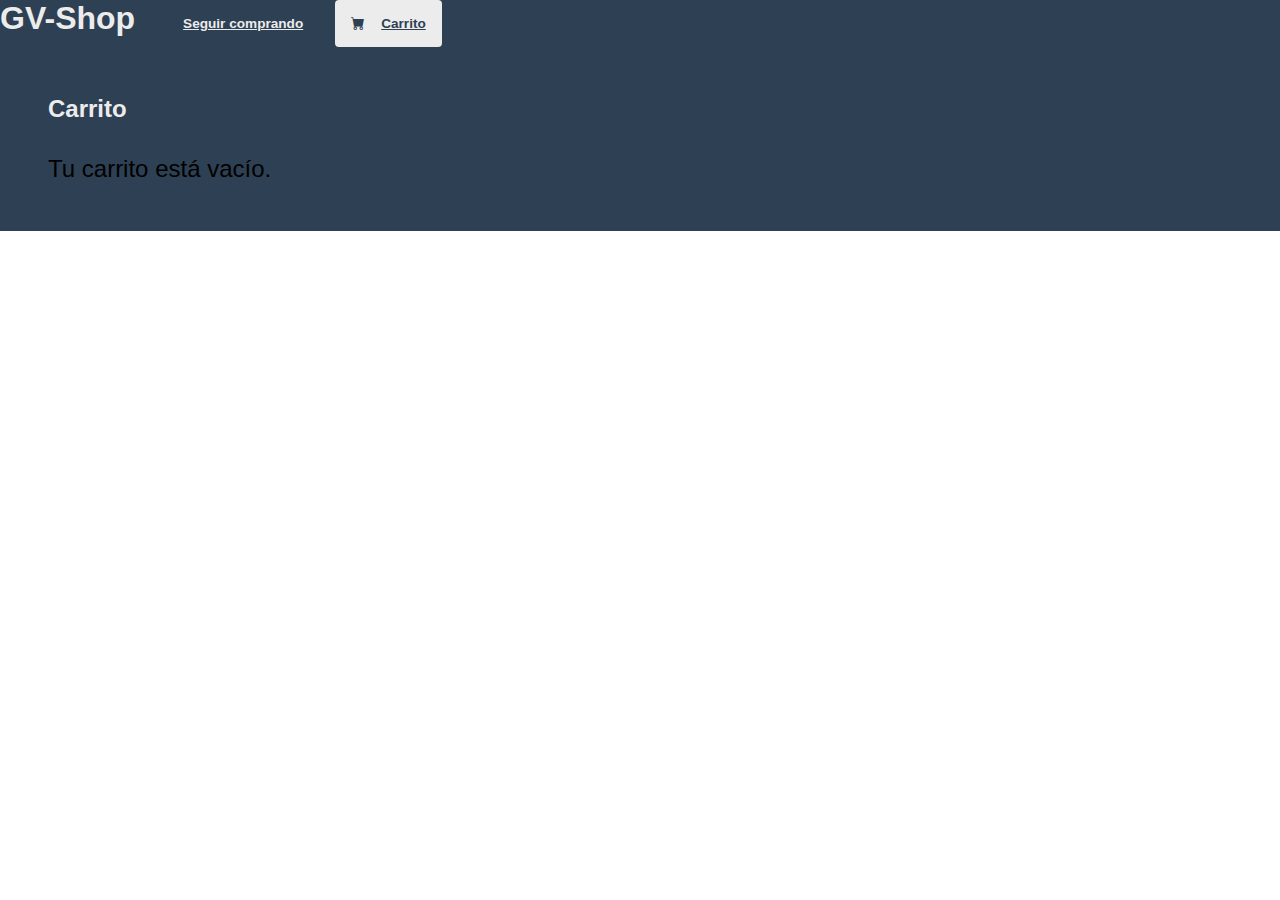
<file: carrito.html>
<!DOCTYPE html>
<html lang="es">
<head>
    <meta charset="UTF-8">
    <meta http-equiv="X-UA-Compatible" content="IE=edge">
    <meta name="viewport" content="width=device-width, initial-scale=1.0">
    <title>GV-Shop</title>
    <link rel="stylesheet" href="https://cdn.jsdelivr.net/npm/bootstrap-icons@1.9.1/font/bootstrap-icons.css">
    <link rel="stylesheet" href="./styless.css">
</head>
<body>
    <header>
        <nav>
            <ul class="menu">
                <li>
                    <h1 class="logo">GV-Shop</h1>
                </li>
                <li>
                    <a class="boton-menu boton-volver" href="./Home.html">
                        <i ></i> Seguir comprando
                    </a>
                </li>
                <li>
                    <a  class="boton-menu boton-carrito active" href="./Carrito.html"><i class="bi bi-cart-fill"></i> Carrito</a>
                </li>
            </ul>
        </nav>
    </header>
    <div class="wrapper">   
        <main>
            <h2 class="encabezado">Carrito</h2>
            <div class="contenedor-carrito">
                <p id="empty-c" class="empty-c">Tu carrito está vacío. </p>
                <div id="ca-p-ag" class="ca-p-ag disabled"></div>
                    <!-- Esto se va a completar con el JS -->
                <div id="carrito-acciones" class="carrito-acciones disabled">
                    <div class="carrito-acciones-izquierda">
                        <button id="limpiar-c" class="limpiar-c">Vaciar carrito</button>
                    </div>
                    <div class="carrito-acciones-derecha">
                        <div class="carrito-acciones-total">
                            <p>Total:</p>
                            <p id="total">$3000</p>
                        </div>
                        <button id="compra-t" class="compra-t">Comprar </button>
                    </div>
                </div>
                <p id="carrito-comprado" class="carrito-comprado disabled">Muchas gracias por tu compra.</p>
            </div>
        </main>
    </div>
    <footer class="footer" id="footer">
            
    </footer>
    <script src="./js/Carritocomp.js"></script>
</body>
</html>
</file>
<file: styless.css>
:root {
    --clr-main: #2E4053;
    --clr-main-light: #0d0d0d;
    --clr-white: #ececec;
    --clr-gray: #e2e2e2;
    --clr-red: #b46023;
}

* {
    margin: 0;
    padding: 0;
    box-sizing: border-box;
    font-family: 'Rubik', sans-serif;
}

h1, h2, h3, h4, h5, h6, p, a, input, textarea, ul {
    margin: 0;
    padding: 0;
}

ul {
    list-style-type: none;
}

.wrapper {
    background-color: var(--clr-main);
    align-self: center;
}

.logo {
    background-color: var(--clr-main);
    color: var(--clr-white);
}

.menu {
    background-color: var(--clr-main);
    display: flex;
    flex-direction: row;
    gap: 1rem;
}

.boton-menu {
    background-color: transparent;
    border: 0;
    color: var(--clr-white);
    cursor: pointer;
    display: flex;
    align-items: center;
    gap: 1rem;
    font-weight: 600;
    border-radius: .25rem;
    padding: 1rem;
    font-size: .85rem;
    width: 100%;
}

.boton-menu.active {
    background-color: var(--clr-white);
    color: var(--clr-main);
    
}

.contador {
    background-color: var(--clr-white);
    color: var(--clr-main);
    padding: .15rem .25rem;
    border-radius: .25rem;
    
}

.boton-carrito.active .contaddor {
    background-color: var(--clr-main);
    color: var(--clr-white);
}

main {
    margin-left: 0;
    border-radius: 2rem;
    padding: 3rem;
}

.encabezado {
    color: var(--clr-white);
    margin-bottom: 2rem;
}

.produc-detail {
    display: grid;
    grid-template-columns: repeat(4, 1fr);
    gap: 2rem;
}

.image-p {
    align-self: center;
    max-width: 100%;
    border-radius: 1rem;
}

.detail-p {

    background-color: var(--clr-main);
    color: var(--clr-white);
    padding: .5rem;
    
    border-radius: 1rem;
    margin-top: 0rem;
    position: relative;
    display: flex;
    flex-direction: column;
    gap: .25rem;
}

.nam-p {
    font-size: 1rem;
}

.sum-product {
    border: 0;
    background-color: var(--clr-white);
    color: var(--clr-main);
    padding: .4rem;
    text-transform: uppercase;
    border-radius: 2rem;
    cursor: pointer;
    border: 2px solid var(--clr-white);
    transition: .2s, color .2s;
}

.sum-product:hover {
    background-color: var(--clr-red);
    color: var(--clr-white);
}


/** CARRITO **/

.contenedor-carrito {
    display: flex;
    flex-direction: column;
    gap: 1.5rem;
}

.empty-c,
.carrito-comprado {
    color: black;
    font-size: x-large;
    
}

.ca-p-ag {
    display: flex;
    flex-direction: column;
    gap: 1rem;
}

.carrito-producto {
    display: flex;
    justify-content: space-between;
    align-items: center;
    background-color: var(--clr-gray);
    color: var(--clr-main-light);
    padding: .5rem;
    padding-right: 1.5rem;
    border-radius: 1rem;
}

.carrito-image-p {
    width: 4rem;
    border-radius: 1rem;
}

.carrito-producto small {
    font-size: .75rem;
}

.elim-p {
    border: 0;
    background-color: transparent;
    color: var(--clr-main-light);
    cursor: pointer;
}

.carrito-acciones {
    display: flex;
    justify-content: space-between;
}

.limpiar-c {
    border: 0;
    background-color: var(--clr-red);
    padding: 1rem;
    border-radius: 1rem;
    color: var(--clr-white);
    text-transform: uppercase;
    cursor: pointer;
}
.carrito-acciones-derecha {
    display: flex;
}

.carrito-acciones-total {
    display: flex;
    background-color: var(--clr-gray);
    padding: 1rem;
    color: var(--clr-main-light);
    text-transform: uppercase;
    border-top-left-radius: 1rem;
    border-bottom-left-radius: 1rem;
    gap: 3rem;
}

.compra-t {
    border: 0;
    background-color: var(--clr-red);
    padding: 1rem;
    color: var(--clr-white);
    text-transform: uppercase;
    cursor: pointer;
    border-top-right-radius: 1rem;
    border-bottom-right-radius: 1rem;
}





.disabled {
    display: none;
}

/****** DARK MODE ******/
body {
    transition: background-color 0.3s, color 0.3s;
  }
  
  :root.darkmode {
    --clr-main: #2980B9;
    --clr-main-light: ##2E86C1;
    --clr-white: #ececec;
    --clr-gray: #e2e2e2;
    --clr-red: #961818;
}
</file>
